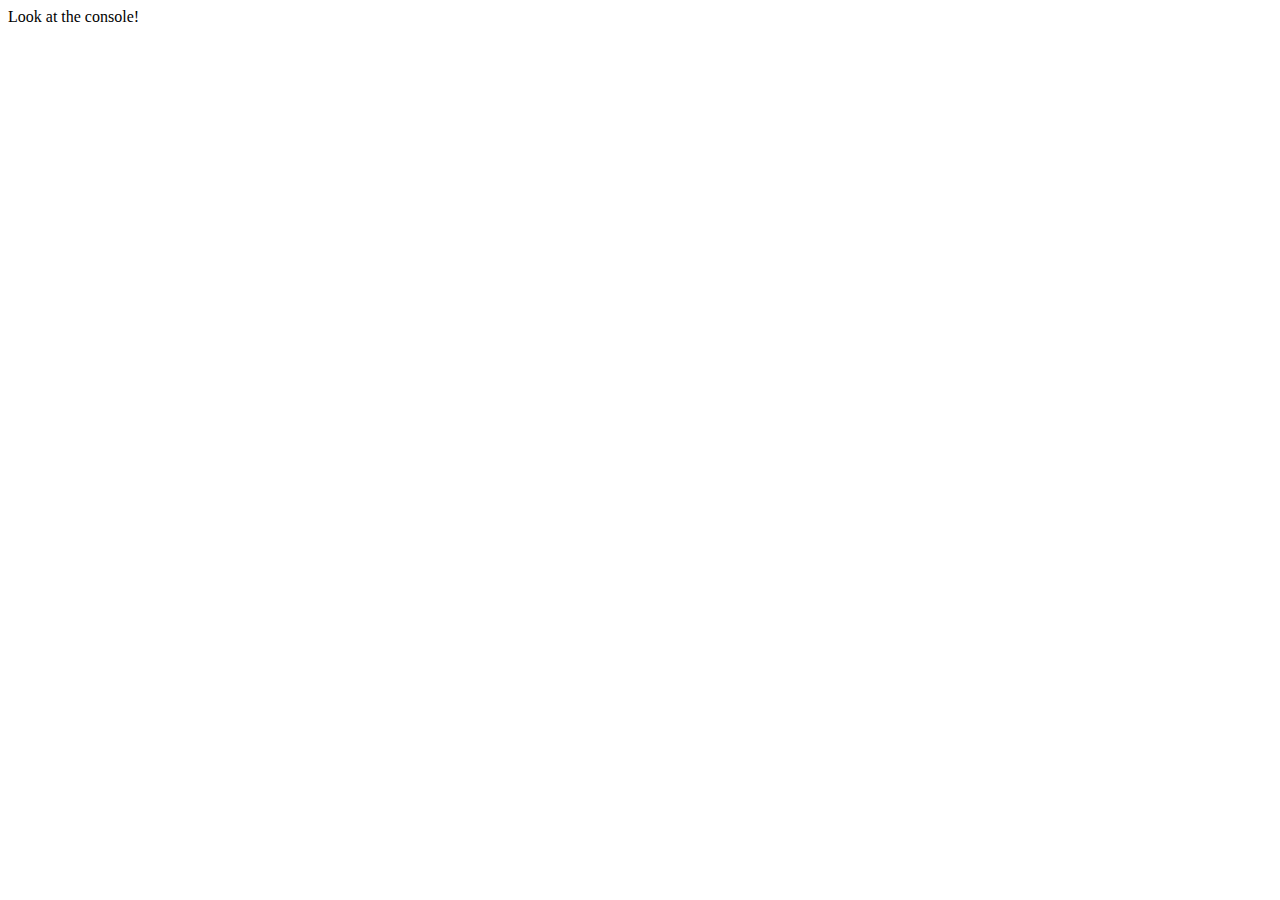
<file: hello/index.html>
<html>

<head>
    <meta charset="utf-8">
    <script src="wasm_exec.js"></script>
    <script>
        const go = new Go();
        WebAssembly.instantiateStreaming(
            fetch("main.wasm"),
            go.importObject
        ).then((result) => {
            go.run(result.instance);
        });
    </script>
    <style>
    </style>
</head>

<body>
    Look at the console!
</body>

</html>
</file>
